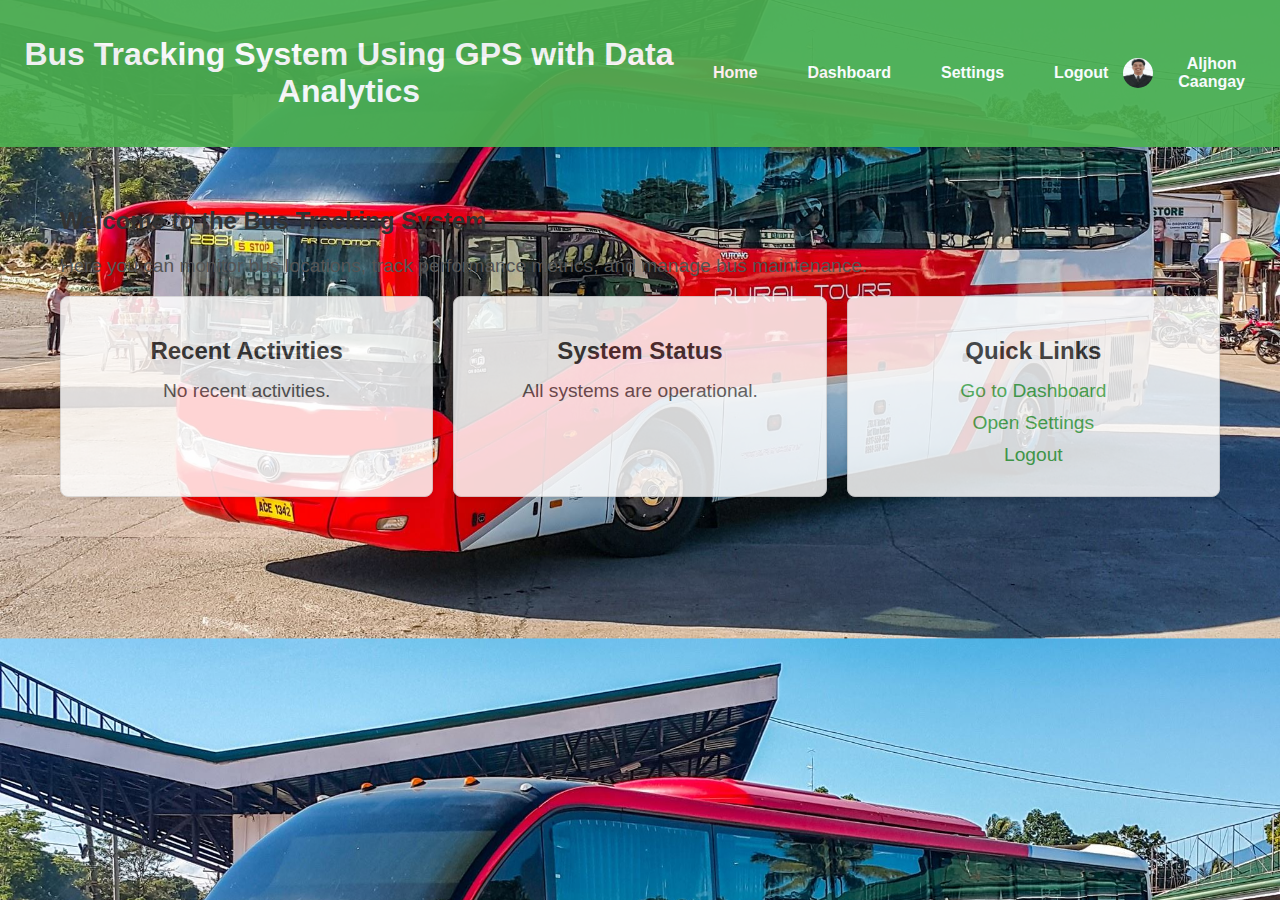
<file: home.html>
<!DOCTYPE html>
<html lang="en">
<head>
    <meta charset="UTF-8">
    <meta name="viewport" content="width=device-width, initial-scale=1.0">
    <title>Home - Bus Tracking System </title>
    <link rel="stylesheet" href="style.css">
</head>
<body>
    <header class="header">
        <h1>Bus Tracking System Using GPS with Data Analytics</h1>
        <nav class="menu-bar">
            <ul>
                <li><a href="home.html" id="homeLink">Home</a></li>
                <li><a href="index.html" id="dashboardLink">Dashboard</a></li>
                <li><a href="settings.html" id="settingsLink">Settings</a></li>
                <li><a href="logout.html" id="logoutLink">Logout</a></li>
                <li class="user-profile">
                    <img src="image/aljhon.jpg" alt="User Icon" id="profilePhoto"/>
                    <a href="user.html">Aljhon Caangay</a>
                </li>
            </ul>
        </nav>
    </header>
    <div class="container">
        <div class="home-content">
            <h2>Welcome to the Bus Tracking System</h2>
            <p>Here you can monitor bus locations, track performance metrics, and manage bus maintenance.</p>
            <div class="overview">
                <div class="card">
                    <h2>Recent Activities</h2>
                    <p id="recentActivities">No recent activities.</p>
                </div>
                <div class="card">
                    <h2>System Status</h2>
                    <p id="systemStatus">All systems are operational.</p>
                </div>
                <div class="card">
                    <h2>Quick Links</h2>
                    <ul>
                        <li><a href="index.html">Go to Dashboard</a></li>
                        <li><a href="settings.html">Open Settings</a></li>
                        <li><a href="logout.html">Logout</a></li>
                    </ul>
                </div>
            </div>
        </div>
    </div>

    <script>
        // JavaScript for profile photo selection
        document.getElementById('profilePhoto').addEventListener('click', function() {
            const newPhoto = prompt("Enter the URL of the new profile photo:");
            if (newPhoto) {
                document.getElementById('profilePhoto').src = newPhoto;
            }
        });
    </script>
</body>
</html>
</file>
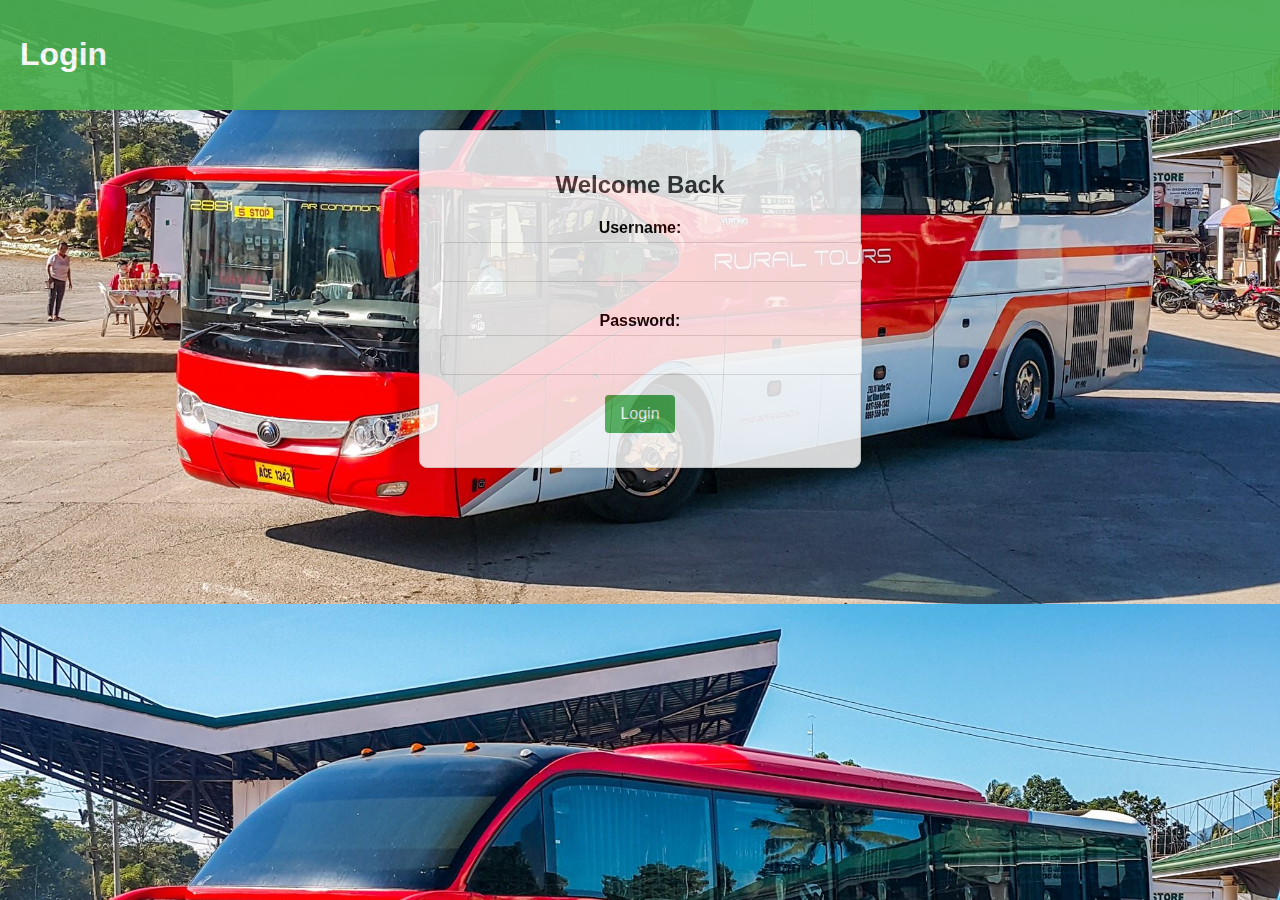
<file: login.html>
<!DOCTYPE html>
<html lang="en">
<head>
    <meta charset="UTF-8">
    <meta name="viewport" content="width=device-width, initial-scale=1.0">
    <title>Login</title>
    <link rel="stylesheet" href="style.css">
</head>
<body>
    <header class="header">
        <h1>Login</h1>
    </header>
    <div class="login-section">
        <h2>Welcome Back</h2>
        <form id="loginForm">
            <label for="username">Username:</label>
            <input type="text" id="username" name="username" required>

            <label for="password">Password:</label>
            <input type="password" id="password" name="password" required>

            <button type="submit">Login</button>
        </form>
        <p id="errorMessage" class="error-message"></p>
    </div>

    <script>
        document.getElementById('loginForm').addEventListener('submit', function(event) {
            event.preventDefault(); // Prevent the default form submission
            
            // Retrieve form values
            const username = document.getElementById('username').value;
            const password = document.getElementById('password').value;

            // Basic validation (for illustration)
            if (username === "" || password === "") {
                document.getElementById('errorMessage').textContent = 'Please fill in all fields.';
                return;
            }

            // For illustration purposes: simulate login
            if (username === 'admin' && password === 'password') {
                // Simulate successful login
                window.location.href = 'dashboard.html'; // Redirect to the dashboard
            } else {
                // Show error message
                document.getElementById('errorMessage').textContent = 'Invalid username or password.';
            }
        });
    </script>
</body>
</html>
</file>
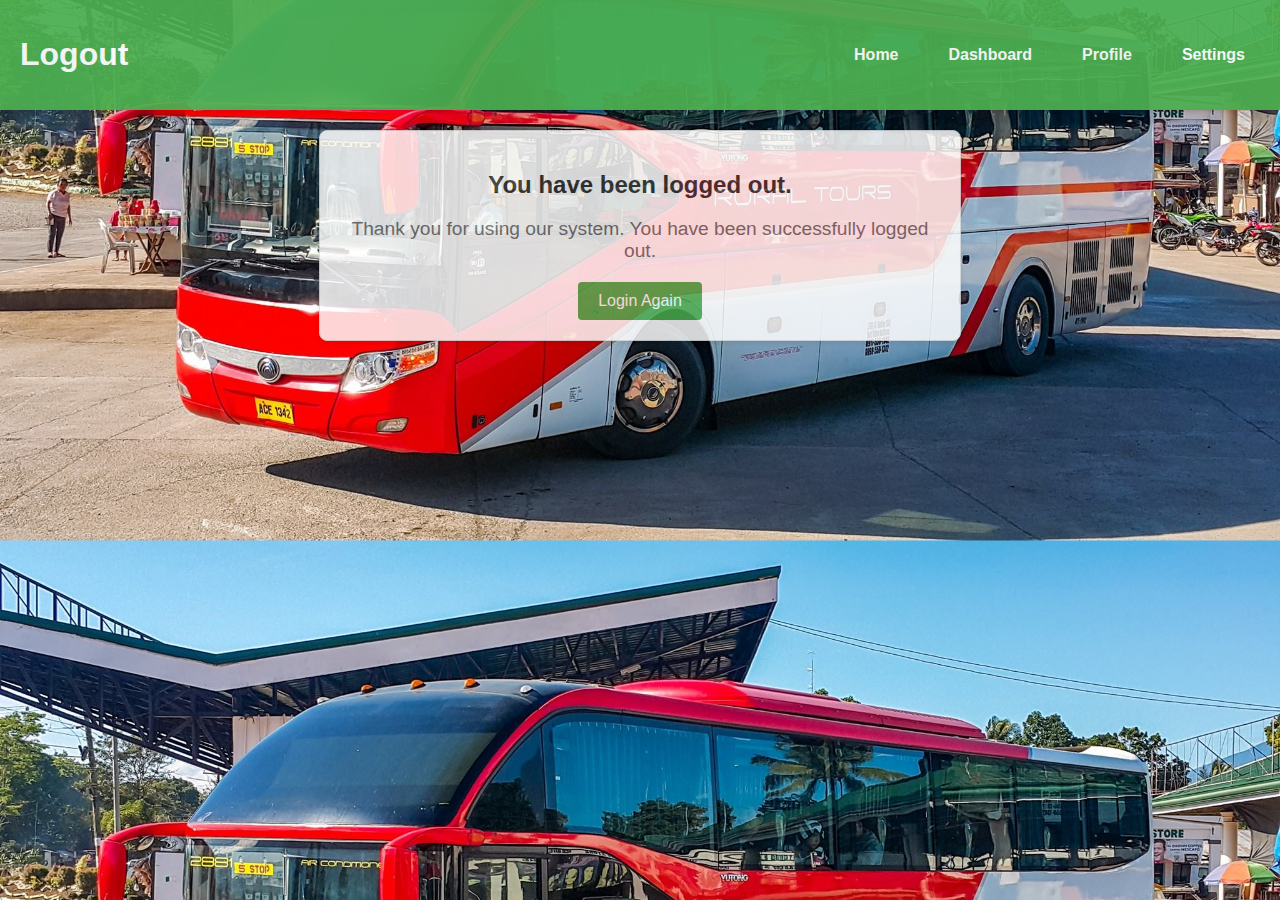
<file: logout.html>
<!DOCTYPE html>
<html lang="en">
<head>
    <meta charset="UTF-8">
    <meta name="viewport" content="width=device-width, initial-scale=1.0">
    <title>Logout</title>
    <link rel="stylesheet" href="style.css">
</head>
<body>
    <header class="header">
        <h1>Logout</h1>
        <nav class="menu-bar">
            <ul>
                <li><a href="home.html">Home</a></li>
                <li><a href="dashboard.html">Dashboard</a></li>
                <li><a href="profile.html">Profile</a></li>
                <li><a href="settings.html">Settings</a></li>
            </ul>
        </nav>
    </header>
    <div class="logout-section">
        <h2>You have been logged out.</h2>
        <p>Thank you for using our system. You have been successfully logged out.</p>
        <button id="loginBtn">Login Again</button>
    </div>

    <script>
        document.getElementById('loginBtn').addEventListener('click', function() {
            // Perform any necessary cleanup (e.g., clearing session data)
            // Redirect to the login page
            window.location.href = 'login.html'; // Replace with the actual login page URL
        });

        // Optional: Automatically redirect after a delay (e.g., 5 seconds)
        setTimeout(function() {
            window.location.href = 'login.html'; // Replace with the actual login page URL
        }, 5000); // Redirect after 5 seconds
    </script>
</body>
</html>
</file>
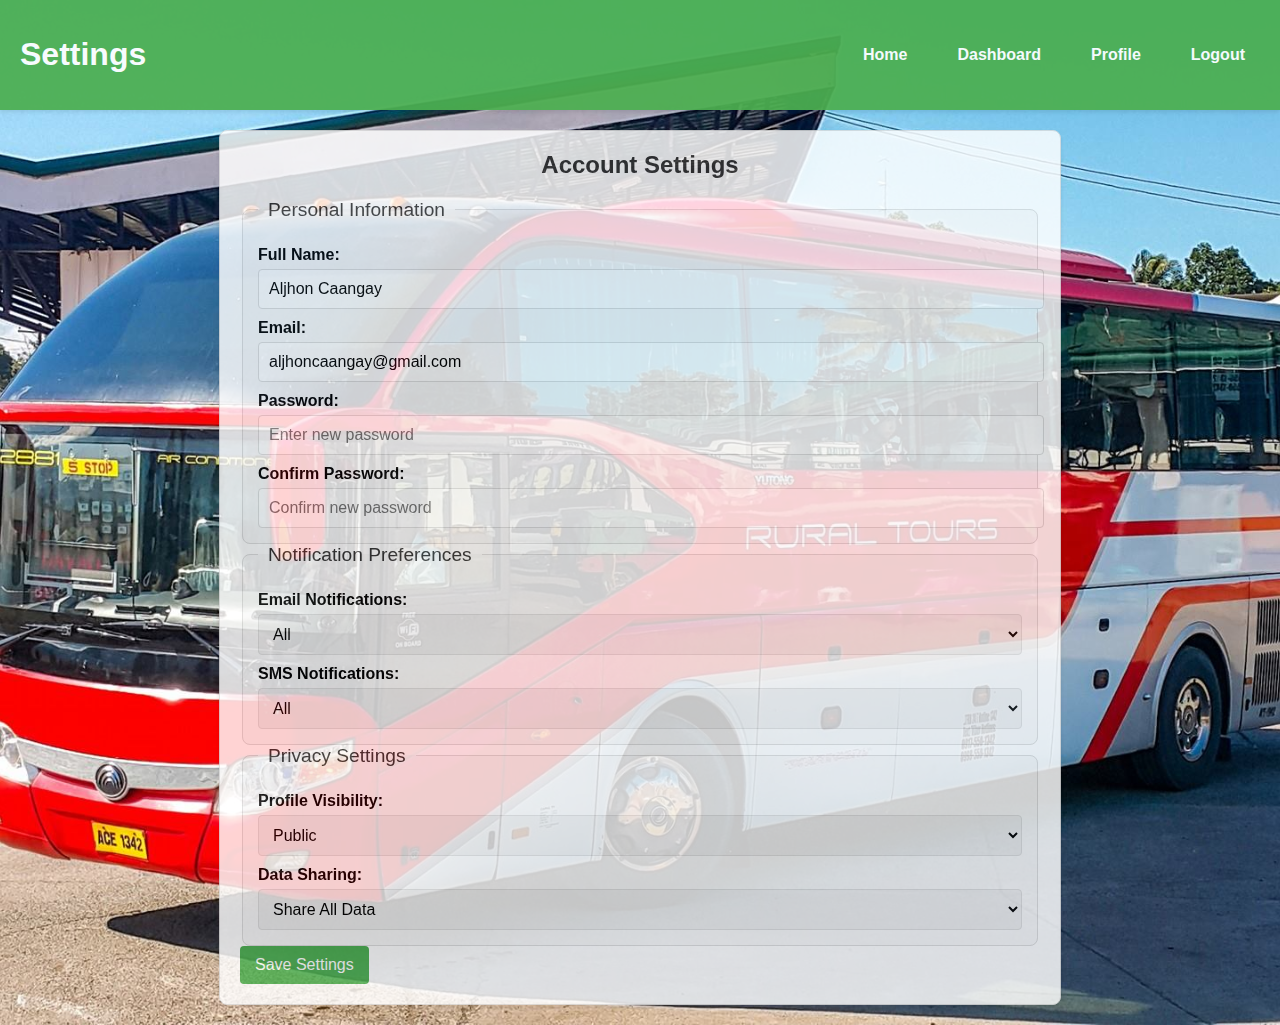
<file: settings.html>
<!DOCTYPE html>
<html lang="en">
<head>
    <meta charset="UTF-8">
    <meta name="viewport" content="width=device-width, initial-scale=1.0">
    <title>Settings</title>
    <link rel="stylesheet" href="style.css">
</head>
<body>
    <header class="header">
        <h1>Settings</h1>
        <nav class="menu-bar">
            <ul>
                <li><a href="home.html">Home</a></li>
                <li><a href="index.html">Dashboard</a></li>
                <li><a href="user.html">Profile</a></li>
                <li><a href="logout.html">Logout</a></li>
            </ul>
        </nav>
    </header>
    <div class="settings-section">
        <div class="settings-header">
            <h2>Account Settings</h2>
        </div>
        <div class="settings-content">
            <form id="settingsForm">
                <fieldset>
                    <legend>Personal Information</legend>
                    <label for="fullName">Full Name:</label>
                    <input type="text" id="fullName" name="fullName" value="Aljhon Caangay" required>
                    
                    <label for="email">Email:</label>
                    <input type="email" id="email" name="email" value="aljhoncaangay@gmail.com" required>
                    
                    <label for="password">Password:</label>
                    <input type="password" id="password" name="password" placeholder="Enter new password">
                    
                    <label for="confirmPassword">Confirm Password:</label>
                    <input type="password" id="confirmPassword" name="confirmPassword" placeholder="Confirm new password">
                </fieldset>

                <fieldset>
                    <legend>Notification Preferences</legend>
                    <label for="emailNotifications">Email Notifications:</label>
                    <select id="emailNotifications" name="emailNotifications">
                        <option value="all">All</option>
                        <option value="important">Important Only</option>
                        <option value="none">None</option>
                    </select>
                    
                    <label for="smsNotifications">SMS Notifications:</label>
                    <select id="smsNotifications" name="smsNotifications">
                        <option value="all">All</option>
                        <option value="important">Important Only</option>
                        <option value="none">None</option>
                    </select>
                </fieldset>

                <fieldset>
                    <legend>Privacy Settings</legend>
                    <label for="profileVisibility">Profile Visibility:</label>
                    <select id="profileVisibility" name="profileVisibility">
                        <option value="public">Public</option>
                        <option value="friends">Friends Only</option>
                        <option value="private">Private</option>
                    </select>
                    
                    <label for="dataSharing">Data Sharing:</label>
                    <select id="dataSharing" name="dataSharing">
                        <option value="all">Share All Data</option>
                        <option value="minimal">Share Minimal Data</option>
                        <option value="none">Do Not Share</option>
                    </select>
                </fieldset>

                <button type="submit">Save Settings</button>
            </form>
        </div>
    </div>

    <script>
        document.getElementById('settingsForm').addEventListener('submit', function(event) {
            event.preventDefault(); // Prevent the default form submission
            
            // Retrieve form values
            const fullName = document.getElementById('fullName').value;
            const email = document.getElementById('email').value;
            const password = document.getElementById('password').value;
            const confirmPassword = document.getElementById('confirmPassword').value;
            const emailNotifications = document.getElementById('emailNotifications').value;
            const smsNotifications = document.getElementById('smsNotifications').value;
            const profileVisibility = document.getElementById('profileVisibility').value;
            const dataSharing = document.getElementById('dataSharing').value;

            // Basic validation (for illustration)
            if (password !== confirmPassword) {
                alert('Passwords do not match!');
                return;
            }

            // Normally, you would send this data to a server using an AJAX call here
            alert('Settings saved successfully!');
        });
    </script>
</body>
</html>
</file>
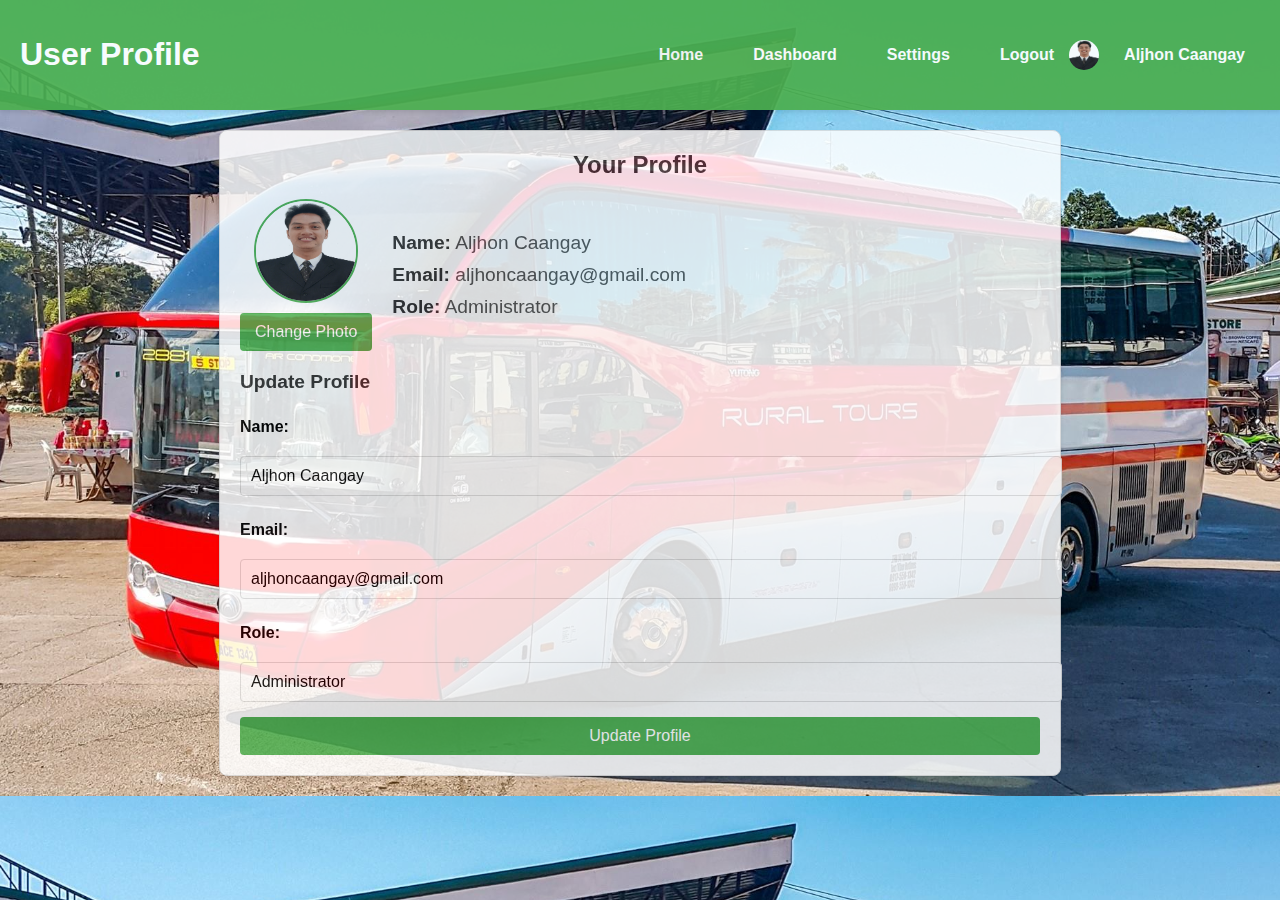
<file: user.html>
<!DOCTYPE html>
<html lang="en">
<head>
    <meta charset="UTF-8">
    <meta name="viewport" content="width=device-width, initial-scale=1.0">
    <title>User Profile</title>
    <link rel="stylesheet" href="style.css">
</head>
<body>
    <header class="header">
        <h1>User Profile</h1>
        <nav class="menu-bar">
            <ul>
                <li><a href="home.html">Home</a></li>
                <li><a href="index.html">Dashboard</a></li>
                <li><a href="settings.html">Settings</a></li>
                <li><a href="logout.html">Logout</a></li>
                <li class="user-profile">
                    <img src="image/aljhon.jpg" alt="User Icon" id="profilePhoto"/>
                    <a href="user.html">Aljhon Caangay</a>
                </li>
            </ul>
        </nav>
    </header>
    <div class="user-profile-section">
        <div class="user-profile-header">
            <h2>Your Profile</h2>
        </div>
        <div class="user-profile-content">
            <div class="profile-photo">
                <img src="image/aljhon.jpg" alt="Profile Photo" id="profilePhoto"/>
                <button id="changePhotoBtn">Change Photo</button>
            </div>
            <div class="profile-details">
                <p><strong>Name:</strong> <span id="userName">Aljhon Caangay</span></p>
                <p><strong>Email:</strong> <span id="userEmail">aljhoncaangay@gmail.com</span></p>
                <p><strong>Role:</strong> <span id="userRole">Administrator</span></p>
            </div>
        </div>
        <div class="profile-update-form">
            <h3>Update Profile</h3>
            <form id="updateProfileForm">
                <label for="name">Name:</label>
                <input type="text" id="name" name="name" value="Aljhon Caangay" required>
                
                <label for="email">Email:</label>
                <input type="email" id="email" name="email" value="aljhoncaangay@gmail.com" required>
                
                <label for="role">Role:</label>
                <input type="text" id="role" name="role" value="Administrator" required>
                
                <button type="submit">Update Profile</button>
            </form>
        </div>
    </div>

    <script>
        document.getElementById('changePhotoBtn').addEventListener('click', function() {
            const newPhoto = prompt("Enter the URL of the new profile photo:");
            if (newPhoto) {
                document.getElementById('profilePhoto').src = newPhoto;
            }
        });

        document.getElementById('updateProfileForm').addEventListener('submit', function(event) {
            event.preventDefault(); // Prevent the default form submission
            
            // Retrieve updated values
            const name = document.getElementById('name').value;
            const email = document.getElementById('email').value;
            const role = document.getElementById('role').value;
            
            // Update the profile details (this is where you would normally make an API call)
            document.getElementById('userName').textContent = name;
            document.getElementById('userEmail').textContent = email;
            document.getElementById('userRole').textContent = role;
            
            alert('Profile updated successfully!');
        });
    </script>
</body>
</html>
</file>
<file: style.css>
/* General Styles */
body {
    font-family: Arial, sans-serif;
    margin: 0;
    padding: 0;
    background-color: #f7f7f7;
}

.header {
    background-color: #0077ff;
    color: white;
    padding: 15px 20px;
    text-align: center;
    position:relative;
    display: flex;
    justify-content: space-between;
    align-items: center;
    box-shadow: 0 2px 4px rgba(0, 0, 0, 0.1);
    opacity: 0.93;
}


.container {
    padding: 20px;
    max-width: 1200px;
    margin: auto;
}

/* Menu Bar Styles */
.menu-bar ul {
    list-style: none;
    margin: 0;
    padding: 0;
    display: flex;
    align-items: center;
}

.menu-bar ul li {
    margin-left: 20px;
}

.menu-bar ul li a {
    color: white;
    text-decoration: none;
    font-weight: bold;
    padding: 8px 15px;
    border-radius: 4px;
}

.menu-bar ul li a:hover {
    background-color: #3e8e41;
}

.menu-bar .user-profile {
    display: flex;
    align-items: center;
    margin-left: auto;
}

.menu-bar .user-profile img {
    width: 30px;
    height: 30px;
    border-radius: 50%;
    margin-right: 10px;
    cursor: pointer;
}

.menu-bar .user-profile span {
    color: white;
}

/* Map Section */
.map {
    height: 400px;
    width: 100%;
    margin-bottom: 30px;
    border-radius: 8px;
    border: 1px solid #ddd;
    box-shadow: 0 2px 8px rgba(0, 0, 0, 0.1);
    opacity: 0.83;
}

/* Cards for Analytics and Maintenance */
.card {
    background-color: white;
    border: 1px solid #ddd;
    padding: 20px;
    border-radius: 8px;
    box-shadow: 0 2px 4px rgba(0, 0, 0, 0.1);
    margin-bottom: 20px;
    text-align: center;
    flex: 1;
    opacity: 0.83;
}

.card h2 {
    margin-bottom: 15px;
    font-size: 1.5em;
    color: #333;
}

.card p {
    font-size: 1.2em;
    color: #555;
    margin: 0;
}

/* Layout for Analytics and Maintenance Sections */
.analytics, .maintenance {
    display: flex;
    justify-content: space-between;
    flex-wrap: wrap;
    gap: 20px;
}

/* Specific Styles for Maintenance Section */
.maintenance .card {
    background-color: #fff3cd;
    border-color: #ffc107;
    opacity: 0.80;
}

.maintenance .card h2 {
    color: #856404;
}

/* Media Queries for Responsive Design */
@media (max-width: 768px) {
    .analytics, .maintenance {
        flex-direction: column;
    }
    
    .card {
        width: 100%;
        margin-bottom: 20px;
    }
}

@media (max-width: 480px) {
    .header {
        font-size: 1.2em;
        flex-direction: column;
        align-items: flex-start;
    }
    
    .container {
        padding: 10px;
    }
    
    .card {
        padding: 15px;
    }
    
    .menu-bar ul {
        flex-direction: column;
        width: 100%;
    }
    
    .menu-bar ul li {
        margin-left: 0;
        margin-bottom: 10px;
        width: 100%;
    }
    
    .menu-bar ul li a {
        display: block;
        width: 100%;
        text-align: center;
    }
}
/* General Styles for Home Page */
.home-content {
    padding: 20px;
}

.home-content h2 {
    color: #333;
    margin-bottom: 20px;
}

.home-content p {
    font-size: 1.2em;
    color: #555;
}

.overview {
    display: flex;
    flex-wrap: wrap;
    gap: 20px;
}

.card {
    background-color: white;
    border: 1px solid #ddd;
    padding: 20px;
    border-radius: 8px;
    box-shadow: 0 2px 4px rgba(0, 0, 0, 0.1);
    margin-bottom: 20px;
    text-align: center;
    flex: 1;
}

.card h2 {
    margin-bottom: 15px;
    font-size: 1.5em;
    color: #333;
}

.card p, .card ul {
    font-size: 1.2em;
    color: #555;
    margin: 0;
}

.card ul {
    list-style: none;
    padding: 0;
}

.card ul li {
    margin-bottom: 10px;
}

.card ul li a {
    color: #4CAF50;
    text-decoration: none;
}

.card ul li a:hover {
    text-decoration: underline;
}

/* Ensure responsive design for home page */
@media (max-width: 768px) {
    .overview {
        flex-direction: column;
    }
    
    .card {
        width: 100%;
    }
}
body {
    font-family: Arial, sans-serif;
    margin: 0;
    padding: 0;
    background-image: url('image/bus\ background.jpg');
    background-size: cover; /* Makes the background cover the entire page */
    background-position: center;
    position: relative /* Centers the background image */
    background-repeat: no-repeat;
    opacity: 93; /* Prevents the background image from repeating */
}
/* User Profile Section Styles */
.user-profile-section {
    background-color: #fff;
    border: 1px solid #ddd;
    padding: 20px;
    border-radius: 8px;
    box-shadow: 0 2px 4px rgba(0, 0, 0, 0.1);
    margin: 20px auto;
    max-width: 800px;
    opacity: 0.85;
}

.user-profile-header {
    margin-bottom: 20px;
    text-align: center;
}

.user-profile-header h2 {
    margin: 0;
    font-size: 1.5em;
    color: #333;
}

.user-profile-content {
    display: flex;
    align-items: center;
    justify-content: center;
    gap: 20px;
}

.profile-photo {
    display: flex;
    flex-direction: column;
    align-items: center;
}

.profile-photo img {
    width: 100px;
    height: 100px;
    border-radius: 50%;
    border: 2px solid #4CAF50;
    margin-bottom: 10px;
}

.profile-photo button {
    background-color: #4CAF50;
    color: white;
    border: none;
    padding: 10px 15px;
    border-radius: 4px;
    cursor: pointer;
    font-size: 1em;
}

.profile-photo button:hover {
    background-color: #45a049;
}

.profile-details {
    flex: 1;
}

.profile-details p {
    margin: 10px 0;
    font-size: 1.2em;
    color: #555;
}

.profile-details strong {
    color: #333;
}

/* Profile Update Form Styles */
.profile-update-form {
    margin-top: 20px;
}

.profile-update-form h3 {
    font-size: 1.2em;
    color: #333;
    margin-bottom: 15px;
}

.profile-update-form form {
    display: flex;
    flex-direction: column;
    gap: 15px;
}

.profile-update-form label {
    font-weight: bold;
}

.profile-update-form input {
    padding: 10px;
    font-size: 1em;
    border-radius: 4px;
    border: 1px solid #ddd;
}

.profile-update-form button {
    background-color: #4CAF50;
    color: white;
    border: none;
    padding: 10px 15px;
    border-radius: 4px;
    cursor: pointer;
    font-size: 1em;
}

.profile-update-form button:hover {
    background-color: #45a049;
}

/* Responsive Design */
@media (max-width: 768px) {
    .user-profile-content {
        flex-direction: column;
        align-items: flex-start;
    }

    .profile-photo {
        align-items: flex-start;
    }

    .profile-photo img {
        width: 80px;
        height: 80px;
    }
}
/* Settings Page Styles */
.settings-section {
    background-color: #fff;
    border: 1px solid #ddd;
    padding: 20px;
    border-radius: 8px;
    box-shadow: 0 2px 4px rgba(0, 0, 0, 0.1);
    margin: 20px auto;
    max-width: 800px;
    opacity: 0.83;
}

.settings-header {
    margin-bottom: 20px;
    text-align: center;
}

.settings-header h2 {
    margin: 0;
    font-size: 1.5em;
    color: #333;
}

.settings-content {
    display: flex;
    flex-direction: column;
    gap: 20px;
}

fieldset {
    border: 1px solid #ddd;
    border-radius: 8px;
    padding: 15px;
    background-color: #f9f9f9;
}

legend {
    font-size: 1.2em;
    color: #333;
    padding: 0 10px;
}

label {
    display: block;
    margin: 10px 0 5px;
    font-weight: bold;
}

input[type="text"], input[type="email"], input[type="password"], select {
    width: 100%;
    padding: 10px;
    font-size: 1em;
    border-radius: 4px;
    border: 1px solid #ddd;
}

button {
    background-color: #4CAF50;
    color: white;
    border: none;
    padding: 10px 15px;
    border-radius: 4px;
    cursor: pointer;
    font-size: 1em;
}

button:hover {
    background-color: #45a049;
}

/* Responsive Design */
@media (max-width: 768px) {
    .settings-content {
        flex-direction: column;
    }
}
/* Logout Page Styles */
.logout-section {
    background-color: #fff;
    border: 1px solid #ddd;
    padding: 20px;
    border-radius: 8px;
    box-shadow: 0 2px 4px rgba(0, 0, 0, 0.1);
    margin: 20px auto;
    max-width: 600px;
    text-align: center;
    opacity: 0.83;
}

.logout-section h2 {
    font-size: 1.5em;
    color: #333;
    margin-bottom: 10px;
}

.logout-section p {
    font-size: 1.2em;
    color: #555;
    margin-bottom: 20px;
    opacity: 0.83;
}

.logout-section button {
    background-color: #4CAF50;
    color: white;
    border: none;
    padding: 10px 20px;
    border-radius: 4px;
    cursor: pointer;
    font-size: 1em;
}

.logout-section button:hover {
    background-color: #45a049;
}

/* Header and Menu Bar */
.header {
    background-color: #4CAF50;
    color: white;
    padding: 15px 20px;
    text-align: center;
    display: flex;
    justify-content: space-between;
    align-items: center;
    box-shadow: 0 2px 4px rgba(0, 0, 0, 0.1);
}

.menu-bar ul {
    list-style: none;
    margin: 0;
    padding: 0;
    display: flex;
    align-items: center;
}

.menu-bar ul li {
    margin-left: 20px;
}

.menu-bar ul li a {
    color: white;
    text-decoration: none;
    font-weight: bold;
    padding: 8px 15px;
    border-radius: 4px;
}

.menu-bar ul li a:hover {
    background-color: #3e8e41;
}
/* Login Page Styles */
.login-section {
    background-color: #fff;
    border: 1px solid #ddd;
    padding: 20px;
    border-radius: 8px;
    box-shadow: 0 2px 4px rgba(0, 0, 0, 0.1);
    margin: 20px auto;
    max-width: 400px;
    text-align: center;
    opacity: 0.83;
}

.login-section h2 {
    margin-bottom: 20px;
    font-size: 1.5em;
    color: #333;
}

.login-section label {
    display: block;
    margin: 10px 0 5px;
    font-weight: bold;
}

.login-section input {
    width: 100%;
    padding: 10px;
    font-size: 1em;
    border-radius: 4px;
    border: 1px solid #ddd;
    margin-bottom: 20px;
}

.login-section button {
    background-color: #4CAF50;
    color: white;
    border: none;
    padding: 10px 15px;
    border-radius: 4px;
    cursor: pointer;
    font-size: 1em;
}

.login-section button:hover {
    background-color: #45a049;
}

.error-message {
    color: red;
    font-size: 0.9em;
    margin-top: 10px;
}

/* Header Styles */
.header {
    background-color: #4CAF50;
    color: white;
    padding: 15px 20px;
    text-align: center;
    box-shadow: 0 2px 4px rgba(0, 0, 0, 0.1);
}
</file>
